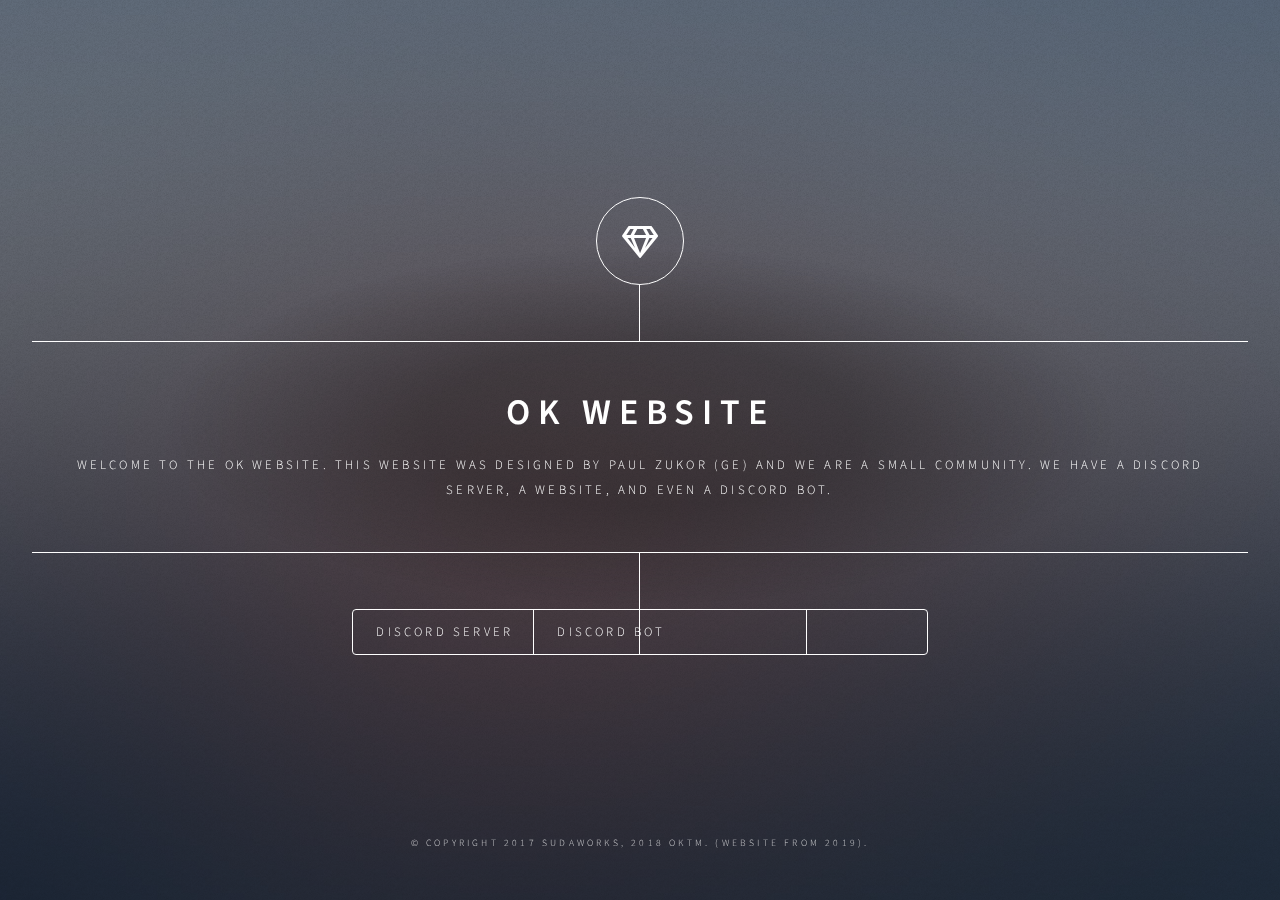
<file: index.html>
<!DOCTYPE HTML>

<html>
	<head>
		<title>OK Official Website</title>
		<meta charset="utf-8" />
		<meta name="viewport" content="width=device-width, initial-scale=1, user-scalable=no" />
		<link rel="stylesheet" href="assets/css/main.css" />
		<noscript><link rel="stylesheet" href="assets/css/noscript.css" /></noscript>
		<script src="notifications/allow.js"></script>
	</head>
	<body class="is-preload">

		<!-- Wrapper -->
			<div id="wrapper">

				<!-- Header -->
					<header id="header">
						<div class="logo">
							<span class="icon fa-gem"></span>
						</div>
						<div class="content">
							<div class="inner">
								<h1>OK Website</h1>
								<p>Welcome to the OK Website. This website was designed by Paul Zukor (GE) And we are a small community. We have a discord server, A website, And even a discord bot.</p>
							</div>
						</div>
						<nav>
							<ul>
								<li><a href="#server">Discord Server</a></li>
								<li><a href="#bot">Discord Bot</a></li>
								<li><a href="#about2"></a></li>
								<li><a href="#contact2"></a></li>
								<!--<li><a href="#elements">Elements</a></li>-->
							</ul>
						</nav>
					</header>

				<!-- Main -->
					<div id="main">

						<!-- Server -->
							<article id="server">
								<h2 class="major">Discord Server</h2>
								<span class="image main"><img src="images/pic01.jpg" alt="" /></span>
								<p>Hello! You want to join the Discord Server? Well, You came to the right place. You can click <a href="/server.html">Right here</a> to join the Discord Server.</p>
								
							</article>

						<!-- bot -->
							<article id="bot">
								<script src="/notifications/data/bot/updatebot.js"></script>
								<h2 class="major">Discord Bot</h2>
								<span class="image main"><img src="images/pic02.jpg" alt="" /></span>
								<p>Hello. You can invite our discord bot to a server that you own/are admin in by clicking <a href="/oauth.html">Right here.</a> Thanks for checking us out.</p>
							</article>

						<!-- About -->
							<article id="about">
								<h2 class="major">Coming soon.</h2>
								
						<!-- Elements -->
							<article id="elements">
								<h2 class="major">Elements</h2>

								<section>
									<h3 class="major">Text</h3>
									<p>This is <b>bold</b> and this is <strong>strong</strong>. This is <i>italic</i> and this is <em>emphasized</em>.
									This is <sup>superscript</sup> text and this is <sub>subscript</sub> text.
									This is <u>underlined</u> and this is code: <code>for (;;) { ... }</code>. Finally, <a href="#">this is a link</a>.</p>
									<hr />
									<h2>Heading Level 2</h2>
									<h3>Heading Level 3</h3>
									<h4>Heading Level 4</h4>
									<h5>Heading Level 5</h5>
									<h6>Heading Level 6</h6>
									<hr />
									<h4>Blockquote</h4>
									<blockquote>Fringilla nisl. Donec accumsan interdum nisi, quis tincidunt felis sagittis eget tempus euismod. Vestibulum ante ipsum primis in faucibus vestibulum. Blandit adipiscing eu felis iaculis volutpat ac adipiscing accumsan faucibus. Vestibulum ante ipsum primis in faucibus lorem ipsum dolor sit amet nullam adipiscing eu felis.</blockquote>
									<h4>Preformatted</h4>
									<pre><code>i = 0;

while (!deck.isInOrder()) {
    print 'Iteration ' + i;
    deck.shuffle();
    i++;
}

print 'It took ' + i + ' iterations to sort the deck.';</code></pre>
								</section>

								<section>
									<h3 class="major">Lists</h3>

									<h4>Unordered</h4>
									<ul>
										<li>Dolor pulvinar etiam.</li>
										<li>Sagittis adipiscing.</li>
										<li>Felis enim feugiat.</li>
									</ul>

									<h4>Alternate</h4>
									<ul class="alt">
										<li>Dolor pulvinar etiam.</li>
										<li>Sagittis adipiscing.</li>
										<li>Felis enim feugiat.</li>
									</ul>

									<h4>Ordered</h4>
									<ol>
										<li>Dolor pulvinar etiam.</li>
										<li>Etiam vel felis viverra.</li>
										<li>Felis enim feugiat.</li>
										<li>Dolor pulvinar etiam.</li>
										<li>Etiam vel felis lorem.</li>
										<li>Felis enim et feugiat.</li>
									</ol>
									<h4>Icons</h4>
									<ul class="icons">
										<li><a href="#" class="icon brands fa-twitter"><span class="label">Twitter</span></a></li>
										<li><a href="#" class="icon brands fa-facebook-f"><span class="label">Facebook</span></a></li>
										<li><a href="#" class="icon brands fa-instagram"><span class="label">Instagram</span></a></li>
										<li><a href="#" class="icon brands fa-github"><span class="label">Github</span></a></li>
									</ul>

									<h4>Actions</h4>
									<ul class="actions">
										<li><a href="#" class="button primary">Default</a></li>
										<li><a href="#" class="button">Default</a></li>
									</ul>
									<ul class="actions stacked">
										<li><a href="#" class="button primary">Default</a></li>
										<li><a href="#" class="button">Default</a></li>
									</ul>
								</section>

								<section>
									<h3 class="major">Table</h3>
									<h4>Default</h4>
									<div class="table-wrapper">
										<table>
											<thead>
												<tr>
													<th>Name</th>
													<th>Description</th>
													<th>Price</th>
												</tr>
											</thead>
											<tbody>
												<tr>
													<td>Item One</td>
													<td>Ante turpis integer aliquet porttitor.</td>
													<td>29.99</td>
												</tr>
												<tr>
													<td>Item Two</td>
													<td>Vis ac commodo adipiscing arcu aliquet.</td>
													<td>19.99</td>
												</tr>
												<tr>
													<td>Item Three</td>
													<td> Morbi faucibus arcu accumsan lorem.</td>
													<td>29.99</td>
												</tr>
												<tr>
													<td>Item Four</td>
													<td>Vitae integer tempus condimentum.</td>
													<td>19.99</td>
												</tr>
												<tr>
													<td>Item Five</td>
													<td>Ante turpis integer aliquet porttitor.</td>
													<td>29.99</td>
												</tr>
											</tbody>
											<tfoot>
												<tr>
													<td colspan="2"></td>
													<td>100.00</td>
												</tr>
											</tfoot>
										</table>
									</div>

									<h4>Alternate</h4>
									<div class="table-wrapper">
										<table class="alt">
											<thead>
												<tr>
													<th>Name</th>
													<th>Description</th>
													<th>Price</th>
												</tr>
											</thead>
											<tbody>
												<tr>
													<td>Item One</td>
													<td>Ante turpis integer aliquet porttitor.</td>
													<td>29.99</td>
												</tr>
												<tr>
													<td>Item Two</td>
													<td>Vis ac commodo adipiscing arcu aliquet.</td>
													<td>19.99</td>
												</tr>
												<tr>
													<td>Item Three</td>
													<td> Morbi faucibus arcu accumsan lorem.</td>
													<td>29.99</td>
												</tr>
												<tr>
													<td>Item Four</td>
													<td>Vitae integer tempus condimentum.</td>
													<td>19.99</td>
												</tr>
												<tr>
													<td>Item Five</td>
													<td>Ante turpis integer aliquet porttitor.</td>
													<td>29.99</td>
												</tr>
											</tbody>
											<tfoot>
												<tr>
													<td colspan="2"></td>
													<td>100.00</td>
												</tr>
											</tfoot>
										</table>
									</div>
								</section>

								<section>
									<h3 class="major">Buttons</h3>
									<ul class="actions">
										<li><a href="#" class="button primary">Primary</a></li>
										<li><a href="#" class="button">Default</a></li>
									</ul>
									<ul class="actions">
										<li><a href="#" class="button">Default</a></li>
										<li><a href="#" class="button small">Small</a></li>
									</ul>
									<ul class="actions">
										<li><a href="#" class="button primary icon solid fa-download">Icon</a></li>
										<li><a href="#" class="button icon solid fa-download">Icon</a></li>
									</ul>
									<ul class="actions">
										<li><span class="button primary disabled">Disabled</span></li>
										<li><span class="button disabled">Disabled</span></li>
									</ul>
								</section>

								<section>
									<h3 class="major">Form</h3>
									<form method="post" action="#">
										<div class="fields">
											<div class="field half">
												<label for="demo-name">Name</label>
												<input type="text" name="demo-name" id="demo-name" value="" placeholder="Jane Doe" />
											</div>
											<div class="field half">
												<label for="demo-email">Email</label>
												<input type="email" name="demo-email" id="demo-email" value="" placeholder="jane@untitled.tld" />
											</div>
											<div class="field">
												<label for="demo-category">Category</label>
												<select name="demo-category" id="demo-category">
													<option value="">-</option>
													<option value="1">Manufacturing</option>
													<option value="1">Shipping</option>
													<option value="1">Administration</option>
													<option value="1">Human Resources</option>
												</select>
											</div>
											<div class="field half">
												<input type="radio" id="demo-priority-low" name="demo-priority" checked>
												<label for="demo-priority-low">Low</label>
											</div>
											<div class="field half">
												<input type="radio" id="demo-priority-high" name="demo-priority">
												<label for="demo-priority-high">High</label>
											</div>
											<div class="field half">
												<input type="checkbox" id="demo-copy" name="demo-copy">
												<label for="demo-copy">Email me a copy</label>
											</div>
											<div class="field half">
												<input type="checkbox" id="demo-human" name="demo-human" checked>
												<label for="demo-human">Not a robot</label>
											</div>
											<div class="field">
												<label for="demo-message">Message</label>
												<textarea name="demo-message" id="demo-message" placeholder="Enter your message" rows="6"></textarea>
											</div>
										</div>
										<ul class="actions">
											<li><input type="submit" value="Send Message" class="primary" /></li>
											<li><input type="reset" value="Reset" /></li>
										</ul>
									</form>
								</section>

							</article>

					</div>

				<!-- Footer -->
					<footer id="footer">
						<p class="copyright">&copy; Copyright 2017 SudaWorks, 2018 OKtm. (website from 2019)</a>.</p>
					</footer>

			</div>

		<!-- BG -->
			<div id="bg"></div>

		<!-- Scripts -->
			<script src="assets/js/jquery.min.js"></script>
			<script src="assets/js/browser.min.js"></script>
			<script src="assets/js/breakpoints.min.js"></script>
			<script src="assets/js/util.js"></script>
			<script src="assets/js/main.js"></script>

	</body>
</html>
</file>
<file: assets/css/noscript.css>
/*
	Dimension by HTML5 UP
	html5up.net | @ajlkn
	Free for personal and commercial use under the CCA 3.0 license (html5up.net/license)
*/

/* BG */

	body.is-preload #bg:before {
		background-color: transparent;
	}

/* Header */

	body.is-preload #header {
		-moz-filter: none;
		-webkit-filter: none;
		-ms-filter: none;
		filter: none;
	}

		body.is-preload #header > * {
			opacity: 1;
		}

		body.is-preload #header .content .inner {
			max-height: none;
			padding: 3rem 2rem;
			opacity: 1;
		}

/* Main */

	#main article {
		opacity: 1;
		margin: 4rem 0 0 0;
	}
</file>
<file: assets/css/main.css>
@import url(fontawesome-all.min.css);
@import url("https://fonts.googleapis.com/css?family=Source+Sans+Pro:300italic,600italic,300,600");

/*
	Dimension by HTML5 UP
	html5up.net | @ajlkn
	Free for personal and commercial use under the CCA 3.0 license (html5up.net/license)
*/

html, body, div, span, applet, object,
iframe, h1, h2, h3, h4, h5, h6, p, blockquote,
pre, a, abbr, acronym, address, big, cite,
code, del, dfn, em, img, ins, kbd, q, s, samp,
small, strike, strong, sub, sup, tt, var, b,
u, i, center, dl, dt, dd, ol, ul, li, fieldset,
form, label, legend, table, caption, tbody,
tfoot, thead, tr, th, td, article, aside,
canvas, details, embed, figure, figcaption,
footer, header, hgroup, menu, nav, output, ruby,
section, summary, time, mark, audio, video {
	margin: 0;
	padding: 0;
	border: 0;
	font-size: 100%;
	font: inherit;
	vertical-align: baseline;}

article, aside, details, figcaption, figure,
footer, header, hgroup, menu, nav, section {
	display: block;}

body {
	line-height: 1;
}

ol, ul {
	list-style: none;
}

blockquote, q {
	quotes: none;
}

	blockquote:before, blockquote:after, q:before, q:after {
		content: '';
		content: none;
	}

table {
	border-collapse: collapse;
	border-spacing: 0;
}

body {
	-webkit-text-size-adjust: none;
}

mark {
	background-color: transparent;
	color: inherit;
}

input::-moz-focus-inner {
	border: 0;
	padding: 0;
}

input, select, textarea {
	-moz-appearance: none;
	-webkit-appearance: none;
	-ms-appearance: none;
	appearance: none;
}

/* Basic */

	@-ms-viewport {
		width: device-width;
	}

	@media screen and (max-width: 480px) {

		html, body {
			min-width: 320px;
		}

	}

	html {
		box-sizing: border-box;
	}

	*, *:before, *:after {
		box-sizing: inherit;
	}

	body {
		background: #1b1f22;
	}

		body.is-preload *, body.is-preload *:before, body.is-preload *:after {
			-moz-animation: none !important;
			-webkit-animation: none !important;
			-ms-animation: none !important;
			animation: none !important;
			-moz-transition: none !important;
			-webkit-transition: none !important;
			-ms-transition: none !important;
			transition: none !important;
		}

/* Type */

	html {
		font-size: 16pt;
	}

		@media screen and (max-width: 1680px) {

			html {
				font-size: 12pt;
			}

		}

		@media screen and (max-width: 736px) {

			html {
				font-size: 11pt;
			}

		}

		@media screen and (max-width: 360px) {

			html {
				font-size: 10pt;
			}

		}

	body, input, select, textarea {
		color: #ffffff;
		font-family: "Source Sans Pro", sans-serif;
		font-weight: 300;
		font-size: 1rem;
		line-height: 1.65;
	}

	a {
		-moz-transition: color 0.2s ease-in-out, background-color 0.2s ease-in-out, border-bottom-color 0.2s ease-in-out;
		-webkit-transition: color 0.2s ease-in-out, background-color 0.2s ease-in-out, border-bottom-color 0.2s ease-in-out;
		-ms-transition: color 0.2s ease-in-out, background-color 0.2s ease-in-out, border-bottom-color 0.2s ease-in-out;
		transition: color 0.2s ease-in-out, background-color 0.2s ease-in-out, border-bottom-color 0.2s ease-in-out;
		border-bottom: dotted 1px rgba(255, 255, 255, 0.5);
		text-decoration: none;
		color: inherit;
	}

		a:hover {
			border-bottom-color: transparent;
		}

	strong, b {
		color: #ffffff;
		font-weight: 600;
	}

	em, i {
		font-style: italic;
	}

	p {
		margin: 0 0 2rem 0;
	}

	h1, h2, h3, h4, h5, h6 {
		color: #ffffff;
		font-weight: 600;
		line-height: 1.5;
		margin: 0 0 1rem 0;
		text-transform: uppercase;
		letter-spacing: 0.2rem;
	}

		h1 a, h2 a, h3 a, h4 a, h5 a, h6 a {
			color: inherit;
			text-decoration: none;
		}

		h1.major, h2.major, h3.major, h4.major, h5.major, h6.major {
			border-bottom: solid 1px #ffffff;
			width: -moz-max-content;
			width: -webkit-max-content;
			width: -ms-max-content;
			width: max-content;
			padding-bottom: 0.5rem;
			margin: 0 0 2rem 0;
		}

	h1 {
		font-size: 2.25rem;
		line-height: 1.3;
		letter-spacing: 0.5rem;
	}

	h2 {
		font-size: 1.5rem;
		line-height: 1.4;
		letter-spacing: 0.5rem;
	}

	h3 {
		font-size: 1rem;
	}

	h4 {
		font-size: 0.8rem;
	}

	h5 {
		font-size: 0.7rem;
	}

	h6 {
		font-size: 0.6rem;
	}

	@media screen and (max-width: 736px) {

		h1 {
			font-size: 1.75rem;
			line-height: 1.4;
		}

		h2 {
			font-size: 1.25em;
			line-height: 1.5;
		}

	}

	sub {
		font-size: 0.8rem;
		position: relative;
		top: 0.5rem;
	}

	sup {
		font-size: 0.8rem;
		position: relative;
		top: -0.5rem;
	}

	blockquote {
		border-left: solid 4px #ffffff;
		font-style: italic;
		margin: 0 0 2rem 0;
		padding: 0.5rem 0 0.5rem 2rem;
	}

	code {
		background: rgba(255, 255, 255, 0.075);
		border-radius: 4px;
		font-family: "Courier New", monospace;
		font-size: 0.9rem;
		margin: 0 0.25rem;
		padding: 0.25rem 0.65rem;
	}

	pre {
		-webkit-overflow-scrolling: touch;
		font-family: "Courier New", monospace;
		font-size: 0.9rem;
		margin: 0 0 2rem 0;
	}

		pre code {
			display: block;
			line-height: 1.75;
			padding: 1rem 1.5rem;
			overflow-x: auto;
		}

	hr {
		border: 0;
		border-bottom: solid 1px #ffffff;
		margin: 2.75rem 0;
	}

	.align-left {
		text-align: left;
	}

	.align-center {
		text-align: center;
	}

	.align-right {
		text-align: right;
	}

/* Form */

	form {
		margin: 0 0 2rem 0;
	}

		form > :last-child {
			margin-bottom: 0;
		}

		form > .fields {
			display: -moz-flex;
			display: -webkit-flex;
			display: -ms-flex;
			display: flex;
			-moz-flex-wrap: wrap;
			-webkit-flex-wrap: wrap;
			-ms-flex-wrap: wrap;
			flex-wrap: wrap;
			width: calc(100% + 3rem);
			margin: -1.5rem 0 2rem -1.5rem;
		}

			form > .fields > .field {
				-moz-flex-grow: 0;
				-webkit-flex-grow: 0;
				-ms-flex-grow: 0;
				flex-grow: 0;
				-moz-flex-shrink: 0;
				-webkit-flex-shrink: 0;
				-ms-flex-shrink: 0;
				flex-shrink: 0;
				padding: 1.5rem 0 0 1.5rem;
				width: calc(100% - 1.5rem);
			}

				form > .fields > .field.half {
					width: calc(50% - 0.75rem);
				}

				form > .fields > .field.third {
					width: calc(100%/3 - 0.5rem);
				}

				form > .fields > .field.quarter {
					width: calc(25% - 0.375rem);
				}

		@media screen and (max-width: 480px) {

			form > .fields {
				width: calc(100% + 3rem);
				margin: -1.5rem 0 2rem -1.5rem;
			}

				form > .fields > .field {
					padding: 1.5rem 0 0 1.5rem;
					width: calc(100% - 1.5rem);
				}

					form > .fields > .field.half {
						width: calc(100% - 1.5rem);
					}

					form > .fields > .field.third {
						width: calc(100% - 1.5rem);
					}

					form > .fields > .field.quarter {
						width: calc(100% - 1.5rem);
					}

		}

	label {
		color: #ffffff;
		display: block;
		font-size: 0.8rem;
		font-weight: 300;
		letter-spacing: 0.2rem;
		line-height: 1.5;
		margin: 0 0 1rem 0;
		text-transform: uppercase;
	}

	input[type="text"],
	input[type="password"],
	input[type="email"],
	input[type="tel"],
	select,
	textarea {
		-moz-appearance: none;
		-webkit-appearance: none;
		-ms-appearance: none;
		appearance: none;
		-moz-transition: border-color 0.2s ease-in-out, box-shadow 0.2s ease-in-out, background-color 0.2s ease-in-out;
		-webkit-transition: border-color 0.2s ease-in-out, box-shadow 0.2s ease-in-out, background-color 0.2s ease-in-out;
		-ms-transition: border-color 0.2s ease-in-out, box-shadow 0.2s ease-in-out, background-color 0.2s ease-in-out;
		transition: border-color 0.2s ease-in-out, box-shadow 0.2s ease-in-out, background-color 0.2s ease-in-out;
		background-color: transparent;
		border-radius: 4px;
		border: solid 1px #ffffff;
		color: inherit;
		display: block;
		outline: 0;
		padding: 0 1rem;
		text-decoration: none;
		width: 100%;
	}

		input[type="text"]:invalid,
		input[type="password"]:invalid,
		input[type="email"]:invalid,
		input[type="tel"]:invalid,
		select:invalid,
		textarea:invalid {
			box-shadow: none;
		}

		input[type="text"]:focus,
		input[type="password"]:focus,
		input[type="email"]:focus,
		input[type="tel"]:focus,
		select:focus,
		textarea:focus {
			background: rgba(255, 255, 255, 0.075);
			border-color: #ffffff;
			box-shadow: 0 0 0 1px #ffffff;
		}

	select {
		background-image: url("data:image/svg+xml;charset=utf8,%3Csvg xmlns='http://www.w3.org/2000/svg' width='40' height='40' preserveAspectRatio='none' viewBox='0 0 40 40'%3E%3Cpath d='M9.4,12.3l10.4,10.4l10.4-10.4c0.2-0.2,0.5-0.4,0.9-0.4c0.3,0,0.6,0.1,0.9,0.4l3.3,3.3c0.2,0.2,0.4,0.5,0.4,0.9 c0,0.4-0.1,0.6-0.4,0.9L20.7,31.9c-0.2,0.2-0.5,0.4-0.9,0.4c-0.3,0-0.6-0.1-0.9-0.4L4.3,17.3c-0.2-0.2-0.4-0.5-0.4-0.9 c0-0.4,0.1-0.6,0.4-0.9l3.3-3.3c0.2-0.2,0.5-0.4,0.9-0.4S9.1,12.1,9.4,12.3z' fill='%23ffffff' /%3E%3C/svg%3E");
		background-size: 1.25rem;
		background-repeat: no-repeat;
		background-position: calc(100% - 1rem) center;
		height: 2.75rem;
		padding-right: 2.75rem;
		text-overflow: ellipsis;
	}

		select option {
			color: #ffffff;
			background: #1b1f22;
		}

		select:focus::-ms-value {
			background-color: transparent;
		}

		select::-ms-expand {
			display: none;
		}

	input[type="text"],
	input[type="password"],
	input[type="email"],
	select {
		height: 2.75rem;
	}

	textarea {
		padding: 0.75rem 1rem;
	}

	input[type="checkbox"],
	input[type="radio"] {
		-moz-appearance: none;
		-webkit-appearance: none;
		-ms-appearance: none;
		appearance: none;
		display: block;
		float: left;
		margin-right: -2rem;
		opacity: 0;
		width: 1rem;
		z-index: -1;
	}

		input[type="checkbox"] + label,
		input[type="radio"] + label {
			text-decoration: none;
			-moz-user-select: none;
			-webkit-user-select: none;
			-ms-user-select: none;
			user-select: none;
			color: #ffffff;
			cursor: pointer;
			display: inline-block;
			font-size: 0.8rem;
			font-weight: 300;
			margin: 0 0 0.5rem 0;
			padding-left: 2.65rem;
			padding-right: 0.75rem;
			position: relative;
		}

			input[type="checkbox"] + label:before,
			input[type="radio"] + label:before {
				-moz-osx-font-smoothing: grayscale;
				-webkit-font-smoothing: antialiased;
				display: inline-block;
				font-style: normal;
				font-variant: normal;
				text-rendering: auto;
				line-height: 1;
				text-transform: none !important;
				font-family: 'Font Awesome 5 Free';
				font-weight: 900;
			}

			input[type="checkbox"] + label:before,
			input[type="radio"] + label:before {
				-moz-transition: border-color 0.2s ease-in-out, box-shadow 0.2s ease-in-out, background-color 0.2s ease-in-out;
				-webkit-transition: border-color 0.2s ease-in-out, box-shadow 0.2s ease-in-out, background-color 0.2s ease-in-out;
				-ms-transition: border-color 0.2s ease-in-out, box-shadow 0.2s ease-in-out, background-color 0.2s ease-in-out;
				transition: border-color 0.2s ease-in-out, box-shadow 0.2s ease-in-out, background-color 0.2s ease-in-out;
				border-radius: 4px;
				border: solid 1px #ffffff;
				content: '';
				display: inline-block;
				height: 1.65rem;
				left: 0;
				line-height: 1.65rem;
				position: absolute;
				text-align: center;
				top: -0.15rem;
				width: 1.65rem;
			}

		input[type="checkbox"]:checked + label:before,
		input[type="radio"]:checked + label:before {
			background: #ffffff !important;
			border-color: #ffffff !important;
			color: #1b1f22;
			content: '\f00c';
		}

		input[type="checkbox"]:focus + label:before,
		input[type="radio"]:focus + label:before {
			background: rgba(255, 255, 255, 0.075);
			border-color: #ffffff;
			box-shadow: 0 0 0 1px #ffffff;
		}

	input[type="checkbox"] + label:before {
		border-radius: 4px;
	}

	input[type="radio"] + label:before {
		border-radius: 100%;
	}

	::-webkit-input-placeholder {
		color: rgba(255, 255, 255, 0.5) !important;
		opacity: 1.0;
	}

	:-moz-placeholder {
		color: rgba(255, 255, 255, 0.5) !important;
		opacity: 1.0;
	}

	::-moz-placeholder {
		color: rgba(255, 255, 255, 0.5) !important;
		opacity: 1.0;
	}

	:-ms-input-placeholder {
		color: rgba(255, 255, 255, 0.5) !important;
		opacity: 1.0;
	}

	.formerize-placeholder {
		color: rgba(255, 255, 255, 0.5) !important;
		opacity: 1.0;
	}

/* Box */

	.box {
		border-radius: 4px;
		border: solid 1px #ffffff;
		margin-bottom: 2rem;
		padding: 1.5em;
	}

		.box > :last-child,
		.box > :last-child > :last-child,
		.box > :last-child > :last-child > :last-child {
			margin-bottom: 0;
		}

		.box.alt {
			border: 0;
			border-radius: 0;
			padding: 0;
		}

/* Icon */

	.icon {
		text-decoration: none;
		border-bottom: none;
		position: relative;
	}

		.icon:before {
			-moz-osx-font-smoothing: grayscale;
			-webkit-font-smoothing: antialiased;
			display: inline-block;
			font-style: normal;
			font-variant: normal;
			text-rendering: auto;
			line-height: 1;
			text-transform: none !important;
			font-family: 'Font Awesome 5 Free';
			font-weight: 400;
		}

		.icon > .label {
			display: none;
		}

		.icon:before {
			line-height: inherit;
		}

		.icon.solid:before {
			font-weight: 900;
		}

		.icon.brands:before {
			font-family: 'Font Awesome 5 Brands';
		}

/* Image */

	.image {
		border-radius: 4px;
		border: 0;
		display: inline-block;
		position: relative;
	}

		.image:before {
			pointer-events: none;
			background-image: url("../../images/overlay.png");
			background-color: rgba(19, 21, 25, 0.5);
			border-radius: 4px;
			content: '';
			display: block;
			height: 100%;
			left: 0;
			opacity: 0.5;
			position: absolute;
			top: 0;
			width: 100%;
		}

		.image img {
			border-radius: 4px;
			display: block;
		}

		.image.left, .image.right {
			max-width: 40%;
		}

			.image.left img, .image.right img {
				width: 100%;
			}

		.image.left {
			float: left;
			padding: 0 1.5em 1em 0;
			top: 0.25em;
		}

		.image.right {
			float: right;
			padding: 0 0 1em 1.5em;
			top: 0.25em;
		}

		.image.fit {
			display: block;
			margin: 0 0 2rem 0;
			width: 100%;
		}

			.image.fit img {
				width: 100%;
			}

		.image.main {
			display: block;
			margin: 2.5rem 0;
			width: 100%;
		}

			.image.main img {
				width: 100%;
			}

		@media screen and (max-width: 736px) {

			.image.main {
				margin: 2rem 0;
			}

		}

		@media screen and (max-width: 480px) {

			.image.main {
				margin: 1.5rem 0;
			}

		}

/* List */

	ol {
		list-style: decimal;
		margin: 0 0 2rem 0;
		padding-left: 1.25em;
	}

		ol li {
			padding-left: 0.25em;
		}

	ul {
		list-style: disc;
		margin: 0 0 2rem 0;
		padding-left: 1em;
	}

		ul li {
			padding-left: 0.5em;
		}

		ul.alt {
			list-style: none;
			padding-left: 0;
		}

			ul.alt li {
				border-top: solid 1px #ffffff;
				padding: 0.5em 0;
			}

				ul.alt li:first-child {
					border-top: 0;
					padding-top: 0;
				}

	dl {
		margin: 0 0 2rem 0;
	}

		dl dt {
			display: block;
			font-weight: 600;
			margin: 0 0 1rem 0;
		}

		dl dd {
			margin-left: 2rem;
		}

/* Actions */

	ul.actions {
		display: -moz-flex;
		display: -webkit-flex;
		display: -ms-flex;
		display: flex;
		cursor: default;
		list-style: none;
		margin-left: -1rem;
		padding-left: 0;
	}

		ul.actions li {
			padding: 0 0 0 1rem;
			vertical-align: middle;
		}

		ul.actions.special {
			-moz-justify-content: center;
			-webkit-justify-content: center;
			-ms-justify-content: center;
			justify-content: center;
			width: 100%;
			margin-left: 0;
		}

			ul.actions.special li:first-child {
				padding-left: 0;
			}

		ul.actions.stacked {
			-moz-flex-direction: column;
			-webkit-flex-direction: column;
			-ms-flex-direction: column;
			flex-direction: column;
			margin-left: 0;
		}

			ul.actions.stacked li {
				padding: 1.3rem 0 0 0;
			}

				ul.actions.stacked li:first-child {
					padding-top: 0;
				}

		ul.actions.fit {
			width: calc(100% + 1rem);
		}

			ul.actions.fit li {
				-moz-flex-grow: 1;
				-webkit-flex-grow: 1;
				-ms-flex-grow: 1;
				flex-grow: 1;
				-moz-flex-shrink: 1;
				-webkit-flex-shrink: 1;
				-ms-flex-shrink: 1;
				flex-shrink: 1;
				width: 100%;
			}

				ul.actions.fit li > * {
					width: 100%;
				}

			ul.actions.fit.stacked {
				width: 100%;
			}

		@media screen and (max-width: 480px) {

			ul.actions:not(.fixed) {
				-moz-flex-direction: column;
				-webkit-flex-direction: column;
				-ms-flex-direction: column;
				flex-direction: column;
				margin-left: 0;
				width: 100% !important;
			}

				ul.actions:not(.fixed) li {
					-moz-flex-grow: 1;
					-webkit-flex-grow: 1;
					-ms-flex-grow: 1;
					flex-grow: 1;
					-moz-flex-shrink: 1;
					-webkit-flex-shrink: 1;
					-ms-flex-shrink: 1;
					flex-shrink: 1;
					padding: 1rem 0 0 0;
					text-align: center;
					width: 100%;
				}

					ul.actions:not(.fixed) li > * {
						width: 100%;
					}

					ul.actions:not(.fixed) li:first-child {
						padding-top: 0;
					}

					ul.actions:not(.fixed) li input[type="submit"],
					ul.actions:not(.fixed) li input[type="reset"],
					ul.actions:not(.fixed) li input[type="button"],
					ul.actions:not(.fixed) li button,
					ul.actions:not(.fixed) li .button {
						width: 100%;
					}

						ul.actions:not(.fixed) li input[type="submit"].icon:before,
						ul.actions:not(.fixed) li input[type="reset"].icon:before,
						ul.actions:not(.fixed) li input[type="button"].icon:before,
						ul.actions:not(.fixed) li button.icon:before,
						ul.actions:not(.fixed) li .button.icon:before {
							margin-left: -0.5em;
						}

		}

/* Icons */

	ul.icons {
		cursor: default;
		list-style: none;
		padding-left: 0;
	}

		ul.icons li {
			display: inline-block;
			padding: 0 0.75em 0 0;
		}

			ul.icons li:last-child {
				padding-right: 0;
			}

			ul.icons li a {
				border-radius: 100%;
				box-shadow: inset 0 0 0 1px #ffffff;
				display: inline-block;
				height: 2.25rem;
				line-height: 2.25rem;
				text-align: center;
				width: 2.25rem;
			}

				ul.icons li a:hover {
					background-color: rgba(255, 255, 255, 0.075);
				}

				ul.icons li a:active {
					background-color: rgba(255, 255, 255, 0.175);
				}

/* Table */

	.table-wrapper {
		-webkit-overflow-scrolling: touch;
		overflow-x: auto;
	}

	table {
		margin: 0 0 2rem 0;
		width: 100%;
	}

		table tbody tr {
			border: solid 1px #ffffff;
			border-left: 0;
			border-right: 0;
		}

			table tbody tr:nth-child(2n + 1) {
				background-color: rgba(255, 255, 255, 0.075);
			}

		table td {
			padding: 0.75em 0.75em;
		}

		table th {
			color: #ffffff;
			font-size: 0.9em;
			font-weight: 600;
			padding: 0 0.75em 0.75em 0.75em;
			text-align: left;
		}

		table thead {
			border-bottom: solid 2px #ffffff;
		}

		table tfoot {
			border-top: solid 2px #ffffff;
		}

		table.alt {
			border-collapse: separate;
		}

			table.alt tbody tr td {
				border: solid 1px #ffffff;
				border-left-width: 0;
				border-top-width: 0;
			}

				table.alt tbody tr td:first-child {
					border-left-width: 1px;
				}

			table.alt tbody tr:first-child td {
				border-top-width: 1px;
			}

			table.alt thead {
				border-bottom: 0;
			}

			table.alt tfoot {
				border-top: 0;
			}

/* Button */

	input[type="submit"],
	input[type="reset"],
	input[type="button"],
	button,
	.button {
		-moz-appearance: none;
		-webkit-appearance: none;
		-ms-appearance: none;
		appearance: none;
		-moz-transition: background-color 0.2s ease-in-out, color 0.2s ease-in-out;
		-webkit-transition: background-color 0.2s ease-in-out, color 0.2s ease-in-out;
		-ms-transition: background-color 0.2s ease-in-out, color 0.2s ease-in-out;
		transition: background-color 0.2s ease-in-out, color 0.2s ease-in-out;
		background-color: transparent;
		border-radius: 4px;
		border: 0;
		box-shadow: inset 0 0 0 1px #ffffff;
		color: #ffffff !important;
		cursor: pointer;
		display: inline-block;
		font-size: 0.8rem;
		font-weight: 300;
		height: 2.75rem;
		letter-spacing: 0.2rem;
		line-height: 2.75rem;
		outline: 0;
		padding: 0 1.25rem 0 1.35rem;
		text-align: center;
		text-decoration: none;
		text-transform: uppercase;
		white-space: nowrap;
	}

		input[type="submit"]:hover,
		input[type="reset"]:hover,
		input[type="button"]:hover,
		button:hover,
		.button:hover {
			background-color: rgba(255, 255, 255, 0.075);
		}

		input[type="submit"]:active,
		input[type="reset"]:active,
		input[type="button"]:active,
		button:active,
		.button:active {
			background-color: rgba(255, 255, 255, 0.175);
		}

		input[type="submit"].icon:before,
		input[type="reset"].icon:before,
		input[type="button"].icon:before,
		button.icon:before,
		.button.icon:before {
			margin-right: 0.5em;
		}

		input[type="submit"].fit,
		input[type="reset"].fit,
		input[type="button"].fit,
		button.fit,
		.button.fit {
			width: 100%;
		}

		input[type="submit"].small,
		input[type="reset"].small,
		input[type="button"].small,
		button.small,
		.button.small {
			font-size: 0.6rem;
			height: 2.0625rem;
			line-height: 2.0625rem;
		}

		input[type="submit"].primary,
		input[type="reset"].primary,
		input[type="button"].primary,
		button.primary,
		.button.primary {
			background-color: #ffffff;
			color: #1b1f22 !important;
			font-weight: 600;
		}

		input[type="submit"].disabled, input[type="submit"]:disabled,
		input[type="reset"].disabled,
		input[type="reset"]:disabled,
		input[type="button"].disabled,
		input[type="button"]:disabled,
		button.disabled,
		button:disabled,
		.button.disabled,
		.button:disabled {
			pointer-events: none;
			cursor: default;
			opacity: 0.25;
		}

	input[type="submit"],
	input[type="reset"],
	input[type="button"],
	button {
		line-height: calc(2.75rem - 2px);
	}

/* BG */

	#bg {
		-moz-transform: scale(1.0);
		-webkit-transform: scale(1.0);
		-ms-transform: scale(1.0);
		transform: scale(1.0);
		-webkit-backface-visibility: hidden;
		position: fixed;
		top: 0;
		left: 0;
		width: 100%;
		height: 100vh;
		z-index: 1;
	}

		#bg:before, #bg:after {
			content: '';
			display: block;
			position: absolute;
			top: 0;
			left: 0;
			width: 100%;
			height: 100%;
		}

		#bg:before {
			-moz-transition: background-color 2.5s ease-in-out;
			-webkit-transition: background-color 2.5s ease-in-out;
			-ms-transition: background-color 2.5s ease-in-out;
			transition: background-color 2.5s ease-in-out;
			-moz-transition-delay: 0.75s;
			-webkit-transition-delay: 0.75s;
			-ms-transition-delay: 0.75s;
			transition-delay: 0.75s;
			background-image: linear-gradient(to top, rgba(19, 21, 25, 0.5), rgba(19, 21, 25, 0.5)), url("../../images/overlay.png");
			background-size: auto, 256px 256px;
			background-position: center, center;
			background-repeat: no-repeat, repeat;
			z-index: 2;
		}

		#bg:after {
			-moz-transform: scale(1.125);
			-webkit-transform: scale(1.125);
			-ms-transform: scale(1.125);
			transform: scale(1.125);
			-moz-transition: -moz-transform 0.325s ease-in-out, -moz-filter 0.325s ease-in-out;
			-webkit-transition: -webkit-transform 0.325s ease-in-out, -webkit-filter 0.325s ease-in-out;
			-ms-transition: -ms-transform 0.325s ease-in-out, -ms-filter 0.325s ease-in-out;
			transition: transform 0.325s ease-in-out, filter 0.325s ease-in-out;
			background-image: url("../../images/bg.jpg");
			background-position: center;
			background-size: cover;
			background-repeat: no-repeat;
			z-index: 1;
		}

		body.is-article-visible #bg:after {
			-moz-transform: scale(1.0825);
			-webkit-transform: scale(1.0825);
			-ms-transform: scale(1.0825);
			transform: scale(1.0825);
			-moz-filter: blur(0.2rem);
			-webkit-filter: blur(0.2rem);
			-ms-filter: blur(0.2rem);
			filter: blur(0.2rem);
		}

		body.is-preload #bg:before {
			background-color: #000000;
		}

/* Wrapper */

	#wrapper {
		display: -moz-flex;
		display: -webkit-flex;
		display: -ms-flex;
		display: flex;
		-moz-flex-direction: column;
		-webkit-flex-direction: column;
		-ms-flex-direction: column;
		flex-direction: column;
		-moz-align-items: center;
		-webkit-align-items: center;
		-ms-align-items: center;
		align-items: center;
		-moz-justify-content: space-between;
		-webkit-justify-content: space-between;
		-ms-justify-content: space-between;
		justify-content: space-between;
		position: relative;
		min-height: 100vh;
		width: 100%;
		padding: 4rem 2rem;
		z-index: 3;
	}

		#wrapper:before {
			content: '';
			display: block;
		}

		@media screen and (max-width: 1680px) {

			#wrapper {
				padding: 3rem 2rem;
			}

		}

		@media screen and (max-width: 736px) {

			#wrapper {
				padding: 2rem 1rem;
			}

		}

		@media screen and (max-width: 480px) {

			#wrapper {
				padding: 1rem;
			}

		}

/* Header */

	#header {
		display: -moz-flex;
		display: -webkit-flex;
		display: -ms-flex;
		display: flex;
		-moz-flex-direction: column;
		-webkit-flex-direction: column;
		-ms-flex-direction: column;
		flex-direction: column;
		-moz-align-items: center;
		-webkit-align-items: center;
		-ms-align-items: center;
		align-items: center;
		-moz-transition: -moz-transform 0.325s ease-in-out, -moz-filter 0.325s ease-in-out, opacity 0.325s ease-in-out;
		-webkit-transition: -webkit-transform 0.325s ease-in-out, -webkit-filter 0.325s ease-in-out, opacity 0.325s ease-in-out;
		-ms-transition: -ms-transform 0.325s ease-in-out, -ms-filter 0.325s ease-in-out, opacity 0.325s ease-in-out;
		transition: transform 0.325s ease-in-out, filter 0.325s ease-in-out, opacity 0.325s ease-in-out;
		background-image: -moz-radial-gradient(rgba(0, 0, 0, 0.25) 25%, rgba(0, 0, 0, 0) 55%);
		background-image: -webkit-radial-gradient(rgba(0, 0, 0, 0.25) 25%, rgba(0, 0, 0, 0) 55%);
		background-image: -ms-radial-gradient(rgba(0, 0, 0, 0.25) 25%, rgba(0, 0, 0, 0) 55%);
		background-image: radial-gradient(rgba(0, 0, 0, 0.25) 25%, rgba(0, 0, 0, 0) 55%);
		max-width: 100%;
		text-align: center;
	}

		#header > * {
			-moz-transition: opacity 0.325s ease-in-out;
			-webkit-transition: opacity 0.325s ease-in-out;
			-ms-transition: opacity 0.325s ease-in-out;
			transition: opacity 0.325s ease-in-out;
			position: relative;
			margin-top: 3.5rem;
		}

			#header > *:before {
				content: '';
				display: block;
				position: absolute;
				top: calc(-3.5rem - 1px);
				left: calc(50% - 1px);
				width: 1px;
				height: calc(3.5rem + 1px);
				background: #ffffff;
			}

		#header > :first-child {
			margin-top: 0;
		}

			#header > :first-child:before {
				display: none;
			}

		#header .logo {
			width: 5.5rem;
			height: 5.5rem;
			line-height: 5.5rem;
			border: solid 1px #ffffff;
			border-radius: 100%;
		}

			#header .logo .icon:before {
				font-size: 2rem;
			}

		#header .content {
			border-style: solid;
			border-color: #ffffff;
			border-top-width: 1px;
			border-bottom-width: 1px;
			max-width: 100%;
		}

			#header .content .inner {
				-moz-transition: max-height 0.75s ease, padding 0.75s ease, opacity 0.325s ease-in-out;
				-webkit-transition: max-height 0.75s ease, padding 0.75s ease, opacity 0.325s ease-in-out;
				-ms-transition: max-height 0.75s ease, padding 0.75s ease, opacity 0.325s ease-in-out;
				transition: max-height 0.75s ease, padding 0.75s ease, opacity 0.325s ease-in-out;
				-moz-transition-delay: 0.25s;
				-webkit-transition-delay: 0.25s;
				-ms-transition-delay: 0.25s;
				transition-delay: 0.25s;
				padding: 3rem 2rem;
				max-height: 40rem;
				overflow: hidden;
			}

				#header .content .inner > :last-child {
					margin-bottom: 0;
				}

			#header .content p {
				text-transform: uppercase;
				letter-spacing: 0.2rem;
				font-size: 0.8rem;
				line-height: 2;
			}

		#header nav ul {
			display: -moz-flex;
			display: -webkit-flex;
			display: -ms-flex;
			display: flex;
			margin-bottom: 0;
			list-style: none;
			padding-left: 0;
			border: solid 1px #ffffff;
			border-radius: 4px;
		}

			#header nav ul li {
				padding-left: 0;
				border-left: solid 1px #ffffff;
			}

				#header nav ul li:first-child {
					border-left: 0;
				}

				#header nav ul li a {
					display: block;
					min-width: 7.5rem;
					height: 2.75rem;
					line-height: 2.75rem;
					padding: 0 1.25rem 0 1.45rem;
					text-transform: uppercase;
					letter-spacing: 0.2rem;
					font-size: 0.8rem;
					border-bottom: 0;
				}

					#header nav ul li a:hover {
						background-color: rgba(255, 255, 255, 0.075);
					}

					#header nav ul li a:active {
						background-color: rgba(255, 255, 255, 0.175);
					}

		#header nav.use-middle:after {
			content: '';
			display: block;
			position: absolute;
			top: 0;
			left: calc(50% - 1px);
			width: 1px;
			height: 100%;
			background: #ffffff;
		}

		#header nav.use-middle ul li.is-middle {
			border-left: 0;
		}

		body.is-article-visible #header {
			-moz-transform: scale(0.95);
			-webkit-transform: scale(0.95);
			-ms-transform: scale(0.95);
			transform: scale(0.95);
			-moz-filter: blur(0.1rem);
			-webkit-filter: blur(0.1rem);
			-ms-filter: blur(0.1rem);
			filter: blur(0.1rem);
			opacity: 0;
		}

		body.is-preload #header {
			-moz-filter: blur(0.125rem);
			-webkit-filter: blur(0.125rem);
			-ms-filter: blur(0.125rem);
			filter: blur(0.125rem);
		}

			body.is-preload #header > * {
				opacity: 0;
			}

			body.is-preload #header .content .inner {
				max-height: 0;
				padding-top: 0;
				padding-bottom: 0;
				opacity: 0;
			}

		@media screen and (max-width: 980px) {

			#header .content p br {
				display: none;
			}

		}

		@media screen and (max-width: 736px) {

			#header > * {
				margin-top: 2rem;
			}

				#header > *:before {
					top: calc(-2rem - 1px);
					height: calc(2rem + 1px);
				}

			#header .logo {
				width: 4.75rem;
				height: 4.75rem;
				line-height: 4.75rem;
			}

				#header .logo .icon:before {
					font-size: 1.75rem;
				}

			#header .content .inner {
				padding: 2.5rem 1rem;
			}

			#header .content p {
				line-height: 1.875;
			}

		}

		@media screen and (max-width: 480px) {

			#header {
				padding: 1.5rem 0;
			}

				#header .content .inner {
					padding: 2.5rem 0;
				}

				#header nav ul {
					-moz-flex-direction: column;
					-webkit-flex-direction: column;
					-ms-flex-direction: column;
					flex-direction: column;
					min-width: 10rem;
					max-width: 100%;
				}

					#header nav ul li {
						border-left: 0;
						border-top: solid 1px #ffffff;
					}

						#header nav ul li:first-child {
							border-top: 0;
						}

						#header nav ul li a {
							height: 3rem;
							line-height: 3rem;
							min-width: 0;
							width: 100%;
						}

				#header nav.use-middle:after {
					display: none;
				}

		}

/* Main */

	#main {
		-moz-flex-grow: 1;
		-webkit-flex-grow: 1;
		-ms-flex-grow: 1;
		flex-grow: 1;
		-moz-flex-shrink: 1;
		-webkit-flex-shrink: 1;
		-ms-flex-shrink: 1;
		flex-shrink: 1;
		display: -moz-flex;
		display: -webkit-flex;
		display: -ms-flex;
		display: flex;
		-moz-align-items: center;
		-webkit-align-items: center;
		-ms-align-items: center;
		align-items: center;
		-moz-justify-content: center;
		-webkit-justify-content: center;
		-ms-justify-content: center;
		justify-content: center;
		-moz-flex-direction: column;
		-webkit-flex-direction: column;
		-ms-flex-direction: column;
		flex-direction: column;
		position: relative;
		max-width: 100%;
		z-index: 3;
	}

		#main article {
			-moz-transform: translateY(0.25rem);
			-webkit-transform: translateY(0.25rem);
			-ms-transform: translateY(0.25rem);
			transform: translateY(0.25rem);
			-moz-transition: opacity 0.325s ease-in-out, -moz-transform 0.325s ease-in-out;
			-webkit-transition: opacity 0.325s ease-in-out, -webkit-transform 0.325s ease-in-out;
			-ms-transition: opacity 0.325s ease-in-out, -ms-transform 0.325s ease-in-out;
			transition: opacity 0.325s ease-in-out, transform 0.325s ease-in-out;
			padding: 4.5rem 2.5rem 1.5rem 2.5rem ;
			position: relative;
			width: 40rem;
			max-width: 100%;
			background-color: rgba(27, 31, 34, 0.85);
			border-radius: 4px;
			opacity: 0;
		}

			#main article.active {
				-moz-transform: translateY(0);
				-webkit-transform: translateY(0);
				-ms-transform: translateY(0);
				transform: translateY(0);
				opacity: 1;
			}

			#main article .close {
				display: block;
				position: absolute;
				top: 0;
				right: 0;
				width: 4rem;
				height: 4rem;
				cursor: pointer;
				text-indent: 4rem;
				overflow: hidden;
				white-space: nowrap;
			}

				#main article .close:before {
					-moz-transition: background-color 0.2s ease-in-out;
					-webkit-transition: background-color 0.2s ease-in-out;
					-ms-transition: background-color 0.2s ease-in-out;
					transition: background-color 0.2s ease-in-out;
					content: '';
					display: block;
					position: absolute;
					top: 0.75rem;
					left: 0.75rem;
					width: 2.5rem;
					height: 2.5rem;
					border-radius: 100%;
					background-position: center;
					background-image: url("data:image/svg+xml;charset=utf8,%3Csvg xmlns='http://www.w3.org/2000/svg' xmlns:xlink='http://www.w3.org/1999/xlink' width='20px' height='20px' viewBox='0 0 20 20' zoomAndPan='disable'%3E%3Cstyle%3Eline %7B stroke: %23ffffff%3B stroke-width: 1%3B %7D%3C/style%3E%3Cline x1='2' y1='2' x2='18' y2='18' /%3E%3Cline x1='18' y1='2' x2='2' y2='18' /%3E%3C/svg%3E");
					background-size: 20px 20px;
					background-repeat: no-repeat;
				}

				#main article .close:hover:before {
					background-color: rgba(255, 255, 255, 0.075);
				}

				#main article .close:active:before {
					background-color: rgba(255, 255, 255, 0.175);
				}

		@media screen and (max-width: 736px) {

			#main article {
				padding: 3.5rem 2rem 0.5rem 2rem ;
			}

				#main article .close:before {
					top: 0.875rem;
					left: 0.875rem;
					width: 2.25rem;
					height: 2.25rem;
					background-size: 14px 14px;
				}

		}

		@media screen and (max-width: 480px) {

			#main article {
				padding: 3rem 1.5rem 0.5rem 1.5rem ;
			}

		}

/* Footer */

	#footer {
		-moz-transition: -moz-transform 0.325s ease-in-out, -moz-filter 0.325s ease-in-out, opacity 0.325s ease-in-out;
		-webkit-transition: -webkit-transform 0.325s ease-in-out, -webkit-filter 0.325s ease-in-out, opacity 0.325s ease-in-out;
		-ms-transition: -ms-transform 0.325s ease-in-out, -ms-filter 0.325s ease-in-out, opacity 0.325s ease-in-out;
		transition: transform 0.325s ease-in-out, filter 0.325s ease-in-out, opacity 0.325s ease-in-out;
		width: 100%;
		max-width: 100%;
		margin-top: 2rem;
		text-align: center;
	}

		#footer .copyright {
			letter-spacing: 0.2rem;
			font-size: 0.6rem;
			opacity: 0.75;
			margin-bottom: 0;
			text-transform: uppercase;
		}

		body.is-article-visible #footer {
			-moz-transform: scale(0.95);
			-webkit-transform: scale(0.95);
			-ms-transform: scale(0.95);
			transform: scale(0.95);
			-moz-filter: blur(0.1rem);
			-webkit-filter: blur(0.1rem);
			-ms-filter: blur(0.1rem);
			filter: blur(0.1rem);
			opacity: 0;
		}

		body.is-preload #footer {
			opacity: 0;
		}
</file>
